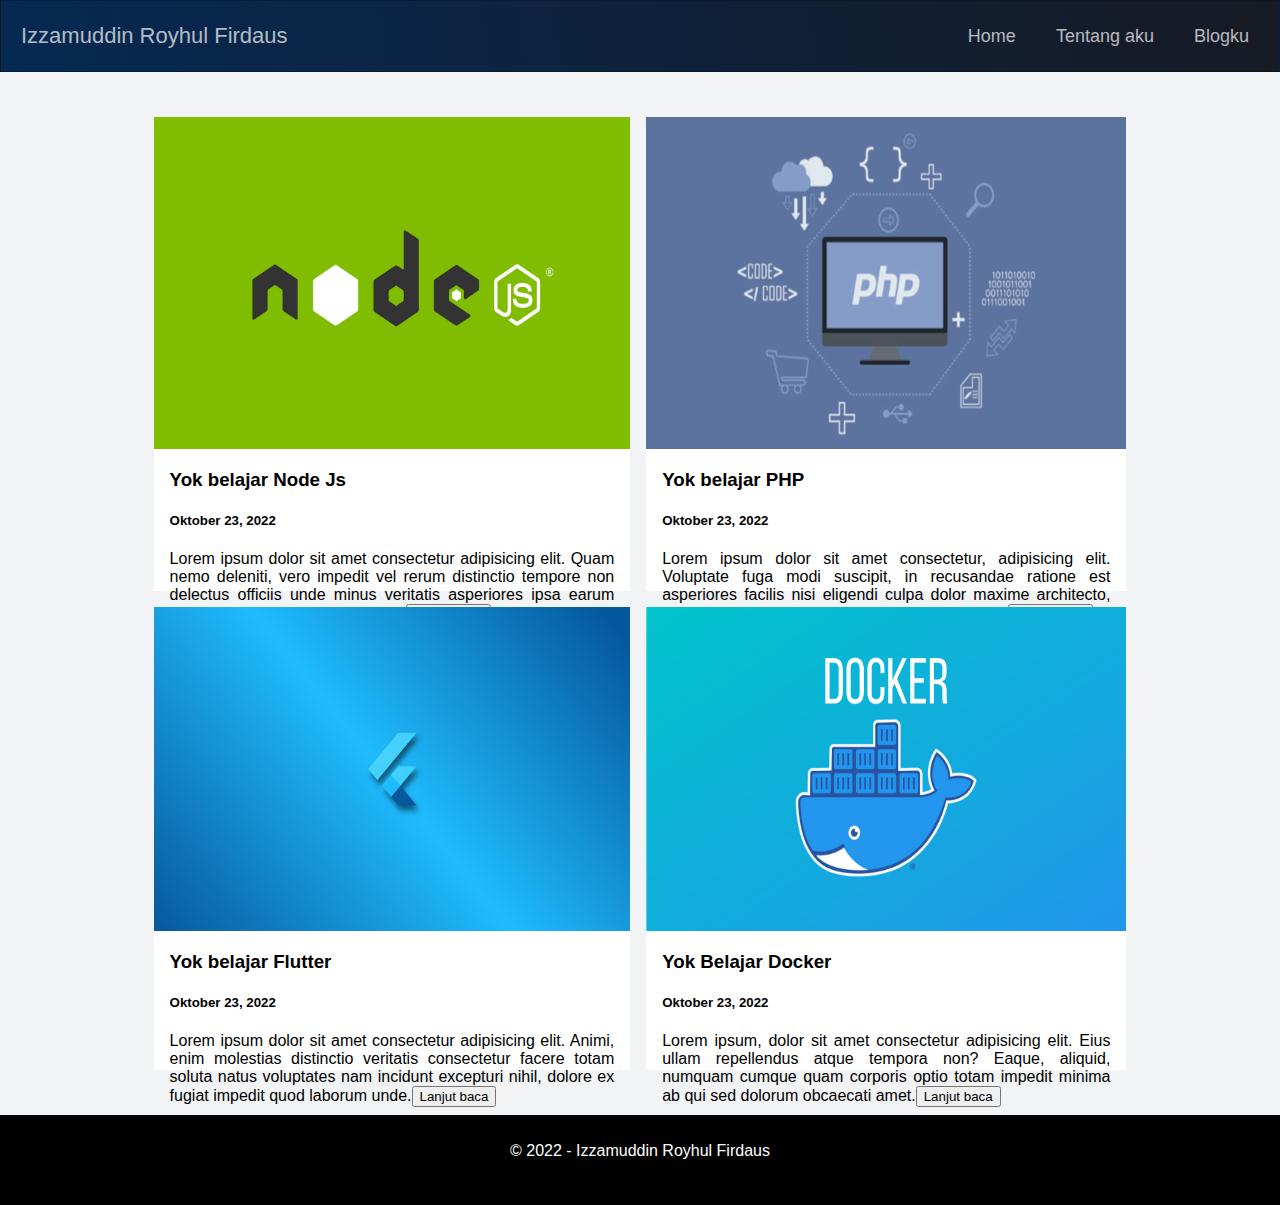
<file: pages/blogku.html>
<!DOCTYPE html>
<html lang="en">
    <head>
        <meta charset="utf-8">
        <meta name="viewport" content="width=device-width, initial-scale=1.0">
    
        <title>IZZAM BLOG</title>
        <meta name="description" content="ini adalah web izzam kok">
    
        <link rel="stylesheet" href="../css/styles.css">
        <link rel="stylesheet" href="https://use.fontawesome.com/releases/v5.0.8/css/all.css" integrity="sha384-3AB7yXWz4OeoZcPbieVW64vVXEwADiYyAEhwilzWsLw+9FgqpyjjStpPnpBO8o8S" crossorigin="anonymous">
    
    </head>
<body>

    <nav class="navbar">
        <span class="navbar-toggle" id="js-navbar-toggle">
            <i class="fas fa-bars"></i>
        </span>
        <a href="#" class="logo">Izzamuddin Royhul Firdaus</a>
        <ul class="main-nav" id="js-menu">
            <li>
                <a href="../" class="nav-links">Home</a>
            </li>
            <li>
                <a href="../pages/tentang_saya.html" class="nav-links">Tentang aku</a>
            </li>
            <li>
                <a href="../pages/blogku.html" class="nav-links">Blogku</a>
            </li>
        </ul>
    </nav>

<main class="blog-grid-container">
    <section class="blog-post">
        <img src="../images/node.png" class="blog-cover-img" height="70%"/>
        <div class="blog-content">
            <h3>Yok belajar Node Js</h3>
            <h5>Oktober 23, 2022</h5>
            <p class="blog-content-description">Lorem ipsum dolor sit amet consectetur adipisicing elit. Quam nemo deleniti, vero impedit vel rerum distinctio tempore non delectus officiis unde minus veritatis asperiores ipsa earum molestiae sit voluptas. Architecto!<button class="custom-button">Lanjut baca</button></p>
        </div>
    </section>
    <section class="blog-post">
        <img src="../images/php.jpg" class="blog-cover-img" height="70%" />
        <div class="blog-content">
            <h3>Yok belajar PHP</h3>
            <h5>Oktober 23, 2022</h5>
            <p class="blog-content-description">Lorem ipsum dolor sit amet consectetur, adipisicing elit. Voluptate fuga modi suscipit, in recusandae ratione est asperiores facilis nisi eligendi culpa dolor maxime architecto, quibusdam laborum, earum minus! Fugit, debitis.<button class="custom-button">Lanjut baca</button></p>
        </div>
    </section>
    <section class="blog-post">
        <img src="../images/flutter.jpg" class="blog-cover-img" height="70%" />
        <div class="blog-content">
            <h3>Yok belajar Flutter</h3>
            <h5>Oktober 23, 2022</h5>
            <p class="blog-content-description">Lorem ipsum dolor sit amet consectetur adipisicing elit. Animi, enim molestias distinctio veritatis consectetur facere totam soluta natus voluptates nam incidunt excepturi nihil, dolore ex fugiat impedit quod laborum unde.<button class="custom-button">Lanjut baca</button></p>
        </div>
    </section>
    <section class="blog-post">
        <img src="../images/docker.png" class="blog-cover-img" height="70%"/>
        <div class="blog-content">
            <h3>Yok Belajar Docker</h3>
            <h5>Oktober 23, 2022</h5>
            <p class="blog-content-description">Lorem ipsum, dolor sit amet consectetur adipisicing elit. Eius ullam repellendus atque tempora non? Eaque, aliquid, numquam cumque quam corporis optio totam impedit minima ab qui sed dolorum obcaecati amet.<button class="custom-button">Lanjut baca</button></p>
        </div>
    </section>
</main>


<footer class="footer">
    <p class="footer-content">© 2022 - Izzamuddin Royhul Firdaus</p>
</footer>

<script src="../js/app.js"></script>
</body>
</html>
</file>
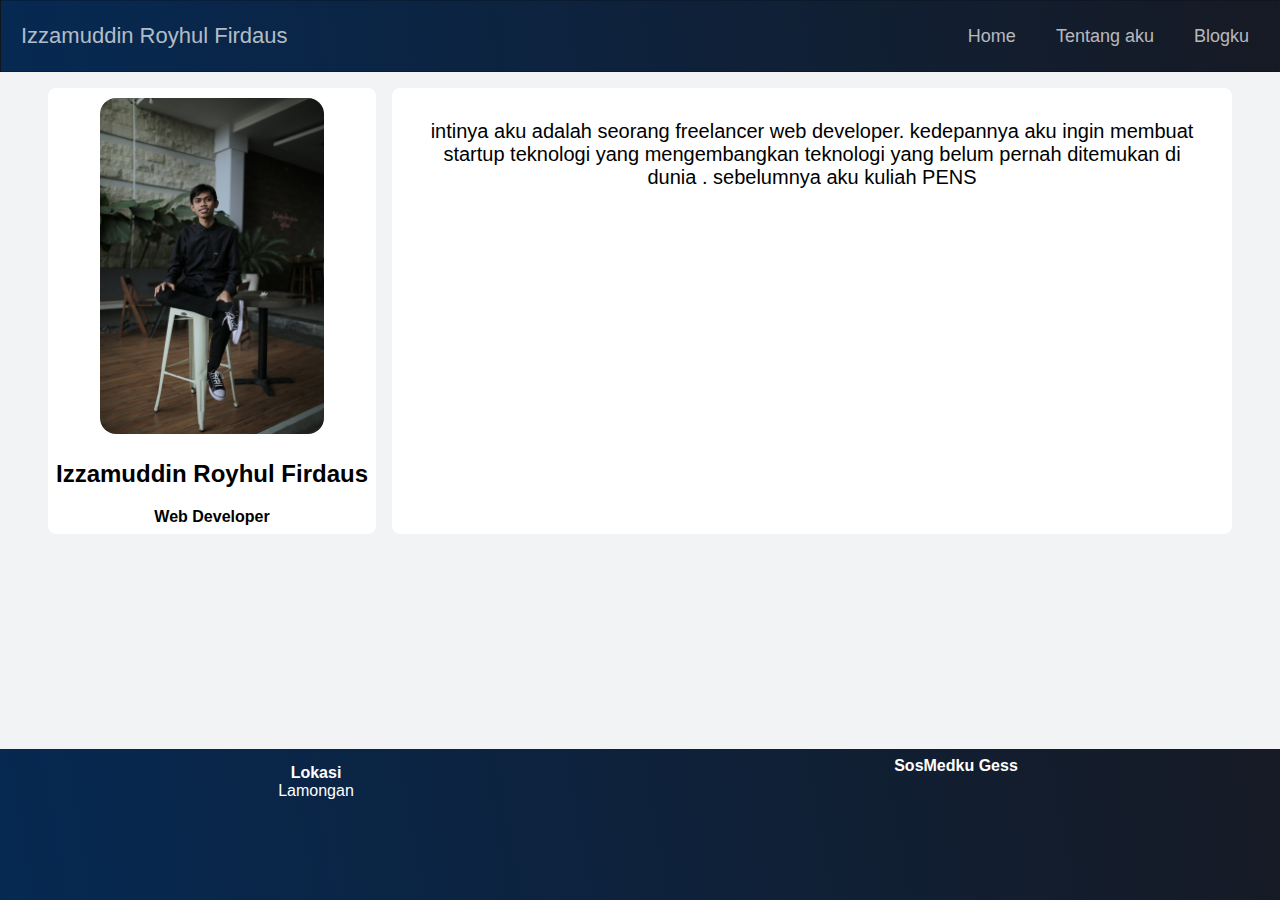
<file: pages/tentang_saya.html>
<!DOCTYPE html>
<html lang="en">
    <head>
        <meta charset="utf-8">
        <meta name="viewport" content="width=device-width, initial-scale=1.0">
    
        <title>IZZAM BLOG</title>
        <meta name="description" content="ini adalah web izzam kok">
    
        <link rel="stylesheet" href="../css/styles.css">
        <link rel="stylesheet" href="https://use.fontawesome.com/releases/v5.0.8/css/all.css" integrity="sha384-3AB7yXWz4OeoZcPbieVW64vVXEwADiYyAEhwilzWsLw+9FgqpyjjStpPnpBO8o8S" crossorigin="anonymous">
    
    </head>
<body>

    <nav class="navbar">
        <span class="navbar-toggle" id="js-navbar-toggle">
            <i class="fas fa-bars"></i>
        </span>
        <a href="#" class="logo">Izzamuddin Royhul Firdaus</a>
        <ul class="main-nav" id="js-menu">
            <li>
                <a href="../index.html" class="nav-links">Home</a>
            </li>
            <li>
                <a href="#" class="nav-links">Tentang aku</a>
            </li>
            <li>
                <a href="../pages/blogku.html" class="nav-links">Blogku</a>
            </li>
        </ul>
    </nav>

    <main class="grid-container">
        <section class="grid-item profile">
            <img src="../images/ppkuges.JPG" class="dp" />
            <h2>Izzamuddin Royhul Firdaus</h2>
            <h4>Web Developer</h4>
        </section>
        <section class="grid-item summary">
            <p class="summary-text">
                intinya aku adalah seorang freelancer web developer. kedepannya aku ingin membuat startup teknologi yang mengembangkan teknologi yang belum pernah ditemukan di dunia . sebelumnya aku kuliah PENS 
            </p>
        </section>
    </main>


    <footer class="aboutus-footer">
        <div class="footer-container">
            <div class="flex-column">
                <h4>Lokasi</h4>
                <p>Lamongan</p>
            </div>
            <div class="flex-column">
                <h4>SosMedku Gess</h4>
                <ul class="social-links-container">
                    <li>
                        <a href="https://twitter.com/izz_354" target="_blank">
                            <span class="fa-stack fa-lg">
                                <i class="fa fa-circle fa-stack-2x"></i>
                                <i class="fab fa-twitter fa-stack-1x fa-inverse"></i>
                            </span>
                        </a>
                    </li>
                    <li>
                        <a href="https://github.com/macoding777" target="_blank">
                            <span class="fa-stack fa-lg">
                                <i class="fa fa-circle fa-stack-2x"></i>
                                <i class="fab fa-github fa-stack-1x fa-inverse"></i>
                            </span>
                        </a>
                    </li>
                </ul>
            </div>
        </div>
    </footer>

<script src="../js/app.js"></script>
</body>
</html>
</file>
<file: css/styles.css>
@import "navbar.css";
@import "aboutus.css";
@import "blogs.css";
@import "footer.css";

.container {
    display: flex;
    flex-flow: row wrap;
    justify-content: flex-start;
}

.cover {
    width: 100%;
    max-height: 75vh;
}

.destinations-container {
    margin: 5vh 20vw 0 20vw;
    display: flex;
    flex-flow: row;
    justify-content: flex-start;
    text-align: center;
}

.destinations {
    width: 25vw;
    height: 25vw;
    border-radius: 50%;
}

.caption {
    text-align: center;
    margin: 2vh 4vw 2vh 4vw;
    font-size: 1.25rem;
    display: flex;
    flex-flow: column;
    font-style: italic;
}

/*Extra small devices*/
@media screen and (min-width: 200px) and (max-width: 499px) {
    .destinations-container {
        justify-content: center;
        flex-wrap: wrap;
    }
 }

/*Small devices and Tablets*/
@media screen and (min-width: 500px) and (max-width: 767.98px) {
    .destinations-container {
        margin: 5vh 10vw 0 10vw;
    }
 }
</file>
